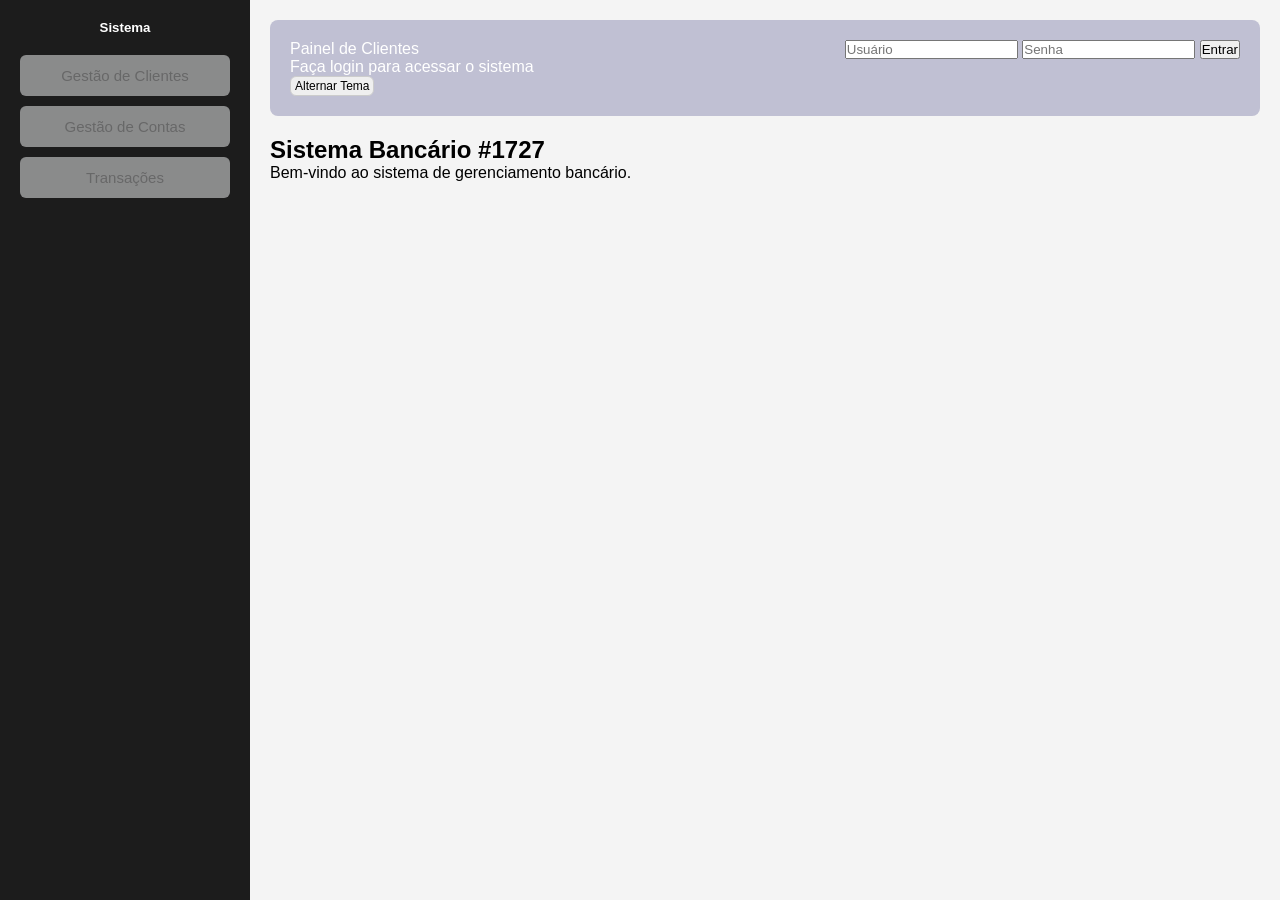
<file: index.html>
<!doctype html>
<html lang="pt-BR">
  <head>
    <meta charset="UTF-8" />
    <meta name="viewport" content="width=device-width, initial-scale=1.0" />

    <title>Gestão de Clientes</title>

    <script src="js/api.js" defer></script>
    <script src="js/validacao.js" defer></script>
    <script src="js/ui.js" defer></script>
    <script src="js/main.js" defer></script>
    <script src="js/auth.js"></script>
    <script src="js/alternarTema.js" defer></script>
    <link href="style.css" rel="stylesheet" />

    <script>
      protegerPagina();
      carregarBoasVindas();
    </script>
  </head>

  <body>
    <div class="wrap">
      <!-- Sidebar -->

      <div id="sidebar">
        <div class="sidebar-header">
          <h5 class="sidebar-title">Sistema</h5>
        </div>

        <div class="sidebar-body">
          <button
            type="button"
            class="btn"
            onclick="location.href = 'clientes.html'"
          >
            Gestão de Clientes
          </button>

          <button
            type="button"
            class="btn"
            onclick="location.href = 'contas.html'"
          >
            Gestão de Contas
          </button>

          <button
            type="button"
            class="btn"
            onclick="location.href = 'transacoes.html'"
          >
            Transações
          </button>

          <button id="logout" class="btn">Sair</button>
        </div>
      </div>

      <section id="content">
        <!-- Main -->

        <main id="main">
          <div class="navbar">
            <div>
              <p id="usuarioLogado">Painel de Clientes</p>

              <p id="boasVindas">Faça login para acessar o sistema</p>

              <button id="btn-tema" type="button">Alternar Tema</button>
            </div>
            <!-- Adicione o botão no topo do <body> (ex: antes do <h1>) -->

            <form id="loginForm">
              <input type="text" id="usuario" placeholder="Usuário" required />

              <input type="password" id="senha" placeholder="Senha" required />

              <button type="button" onclick="entrar(event)">Entrar</button>

              <p id="mensagem"></p>
            </form>
          </div>
        </main>

        <article id="Box">
          <h2>Sistema Bancário #1727</h2>

          <p>Bem-vindo ao sistema de gerenciamento bancário.</p>
        </article>
      </section>
    </div>
  </body>
</html>
</file>
<file: style.css>
/* ====================================== */
/* RESET */
/* ====================================== */

* {
  margin: 0;
  padding: 0;
  box-sizing: border-box;
}

/* ====================================== */
/* LAYOUT */
/* ====================================== */

body {
  font-family: Arial, Helvetica, sans-serif;
  background-color: #f4f4f4;
}

.wrap {
  display: grid;
  grid-template-columns: 250px 1fr;
  min-height: 100vh;
}

/* ====================================== */
/* SIDEBAR */
/* ====================================== */

#sidebar {
  background-color: #1c1c1c;
  color: white;
  padding: 20px;
}

.sidebar-header {
  margin-bottom: 20px;
}

.sidebar-title {
  text-align: center;
}

.sidebar-body {
  display: flex;
  flex-direction: column;
  gap: 10px;
}

/* ====================================== */
/* BOTÕES MENU */
/* ====================================== */

.btn {
  width: 100%;
  padding: 12px;
  border: none;
  border-radius: 6px;
  background-color: #f8f9fa;
  cursor: pointer;
  font-size: 15px;
  transition: 0.2s;
}

.btn:hover {
  background-color: #e9ecef;
}

/* ====================================== */
/* CONTEÚDO */
/* ====================================== */

#content {
  padding: 20px;
  width: 100%;
  overflow-x: hidden;
}

/* ====================================== */
/* TOPO */
/* ====================================== */

#main {
  background-color: rgb(192, 192, 211);
  color: white;
  padding: 20px;
  border-radius: 8px;
  margin-bottom: 20px;
}

.navbar {
  display: flex;
  justify-content: space-between;
  align-items: flex-start;
}

/* ====================================== */
/* BOX DE CONTEÚDO (CLIENTES / CONTAS) */
/* ====================================== */

#box1 {
  background-color: white;
  padding: 20px;
  border-radius: 8px;
  box-shadow: 0 2px 6px rgba(0, 0, 0, 0.1);
}

#box1 h2 {
  margin-bottom: 20px;
}

/* ====================================== */
/* CARDS E FORMULÁRIOS INTERNOS */
/* ====================================== */

.card {
  background-color: #fafafa;
  border: 1px solid #e0e0e0;
  border-radius: 8px;
  padding: 20px;
  margin-bottom: 20px;
}

#form-cliente,
#form-conta {
  display: flex;
  flex-direction: column;
  gap: 10px;
}

#form-cliente input,
#form-conta input,
#form-conta select,
#filtro-cliente-nome,
.card-filtros input {
  padding: 10px;
  border: 1px solid #c7c6c6;
  border-radius: 6px;
  width: 100%;
  background-color: #fff;
  font-size: 14px;
}

#form-cliente button,
#form-conta button {
  margin-top: 5px;
  padding: 10px;
  border: none;
  border-radius: 6px;
  cursor: pointer;
  background-color: #e9ecef;
  font-size: 14px;
  transition: 0.2s;
}

#form-cliente button:hover,
#form-conta button:hover {
  background-color: #ddd;
}

.saldo-info {
  margin-top: 4px;
  font-size: 14px;
  color: #333;
}

/* Estilo para os cards de filtros */
.card-filtros {
  display: flex;
  flex-direction: column;
  gap: 15px;
}

.filtro-grupo {
  display: flex;
  flex-direction: column;
  gap: 5px;
}

/* ====================================== */
/* TABELAS */
/* ====================================== */

table {
  width: 100%;
  border-collapse: collapse;
}

th,
td {
  border: 1px solid #ddd;
  padding: 12px;
  text-align: left;
}

th {
  background-color: #f1f1f1;
}

tr:nth-child(even) {
  background-color: #fafafa;
}

#btn-cancelar {
  display: none;
}

/* ====================================== */
/* RESPONSIVIDADE */
/* ====================================== */

@media (max-width: 768px) {
  .wrap {
    grid-template-columns: 1fr;
  }

  #content {
    width: 100%;
    padding: 15px;
  }

  .sidebar-body {
    flex-direction: row;
    flex-wrap: wrap;
  }

  .btn {
    flex: 1 1 45%;
  }

  .navbar {
    flex-direction: column;
    gap: 15px;
  }

  table {
    display: block;
    overflow-x: auto;
  }
}

@media (max-width: 480px) {
  .btn {
    flex: 1 1 100%;
  }

  #btn-tema {
    width: fit-content;
    margin-left: auto;
  }

  th,
  td {
    font-size: 14px;
    padding: 8px;
  }
}

/* ====================================== */
/* TRANSAÇÕES E FORMULÁRIOS ESPECÍFICOS */
/* ====================================== */

#form-transacao {
  display: flex;
  flex-direction: column;
  gap: 12px;
}

#form-transacao input,
#form-transacao select {
  padding: 10px;
  border: 1px solid #ccc;
  border-radius: 6px;
  width: 100%;
  background-color: #fff;
  font-size: 14px;
}

#form-transacao button[type="submit"] {
  margin-top: 5px;
  padding: 10px;
  border: none;
  border-radius: 6px;
  cursor: pointer;
  background-color: #e9ecef;
  font-size: 14px;
  transition: 0.2s;
}

#form-transacao button[type="submit"]:hover {
  background-color: #ddd;
}

/* Tres campos na mesma linha (Tipo, Número e Dígito) */
.campos-linha-tripla {
  display: grid;
  grid-template-columns: 1fr 1fr 120px;
  gap: 10px;
}

/* Container de paginação */
.paginacao-container {
  display: flex;
  align-items: center;
  justify-content: space-between;
}

.paginacao-container button {
  padding: 8px 16px;
  border: 1px solid #ccc;
  background-color: #fff;
  border-radius: 4px;
  cursor: pointer;
}

.paginacao-container button:hover {
  background-color: #eee;
}

@media (max-width: 600px) {
  .campos-linha-tripla {
    grid-template-columns: 1fr;
  }
}

/* ====================================== */
/*          AJUSTE NOS BOTÕES             */
/* ====================================== */

/* ====================================== */
/* AJUSTES NOS BOTÕES (EDITAR, EXCLUIR E TEMA) */
/* ====================================== */

/* Estilo geral para botões de ação nas tabelas/cards (Editar e Excluir) */
.btn-editar,
.btn-excluir {
  display: inline-flex;
  align-items: center;
  justify-content: center;
  padding: 6px 12px;
  font-size: 13px;
  border: 1px solid #ccc;
  border-radius: 4px;
  cursor: pointer;
  transition:
    background-color 0.2s ease,
    transform 0.1s ease,
    opacity 0.2s ease;
}

/* Espaçamento entre os botões quando estiverem juntos */
.btn-editar {
  margin-right: 6px;
}

/* Efeitos de Hover e Clique para Editar/Excluir */
.btn-editar:hover,
.btn-excluir:hover {
  opacity: 0.85;
}

.btn-editar:active,
.btn-excluir:active,
#btn-tema:active {
  transform: scale(0.96);
}

/* Botão Alternar Tema */
#btn-tema {
  display: inline-flex;
  align-items: center;
  justify-content: center;
  padding: 2px 4px;
  font-size: 12px;
  border: 1px solid #ccc;
  border-radius: 6px;
  cursor: pointer;
  transition:
    background-color 0.2s ease,
    transform 0.1s ease,
    opacity 0.2s ease;
}

#btn-tema:hover {
  opacity: 0.85;
}

/* Ajuste para que os botões de ação não quebrem linha nas tabelas */
td .btn-editar,
td .btn-excluir {
  white-space: nowrap;
}

/* =======================================*/
/*              TEMA ESCURO               */
/* =======================================*/
body.dark {
  background-color: #0b132b;
  color: #e0e6ed;
}
/* =======================================*/
/*                  SIDEBAR               */
/* =======================================*/
body.dark #sidebar {
  background-color: #070d1f;
  color: #ffffff;
}
/* =======================================*/
/*          CONTEÚDO PRINCIPAL           */
/* =======================================*/
body.dark #main {
  background-color: #1c2541;
  color: #ffffff;
}
/* =======================================*/
/*              BOX PRINCIPAL             */
/* =======================================*/
body.dark #box1,
body.dark #Box {
  background-color: #151e3d;
  color: #e0e6ed;
  box-shadow: 0 2px 6px rgba(0, 0, 0, 0.5);
  border: 1px solid #2a3a5e;
}
/* =======================================*/
/*                  CARDS                 */
/* =======================================*/
body.dark .card {
  background-color: #1c2541;
  color: #e0e6ed;
  border: 1px solid #2a3a5e;
}
/* =======================================*/
/*                 TABELAS                */
/* =======================================*/
body.dark table {
  background-color: #1c2541;
  color: #e0e6ed;
}
body.dark th {
  background-color: #070d1f;
  color: #ff7b00;
}
body.dark td {
  border-color: #2a3a5e;
}
body.dark tr:nth-child(even) {
  background-color: #151e3d;
}
/* =======================================*/
/*           INPUTS E SELECTS             */
/* =======================================*/
body.dark input,
body.dark select {
  background-color: #0b132b;
  color: #05025f;
  border: 1px solid #2a3a5e;
}

body.dark #loginForm input {
  color: #c7c6c6;
}

body.dark .filtro-grupo input {
  color: #c7c6c6;
}

body.dark input::placeholder {
  color: #8d99ae;
}
/* =======================================*/
/*                  BOTÕES                */
/* =======================================*/
body.dark .btn {
  background-color: #2a3a5e;
  color: #ffffff;
}
body.dark .btn:hover {
  background-color: #ff7b00;
}
/* =======================================*/
/*              BOTÃO DE TEMA             */
/* =======================================*/
body.dark #btn-tema {
  background-color: #ff7b00;
  color: #ffffff;
}
/* =======================================*/
/*                MENSAGENS               */
/* =======================================*/
body.dark #area-mensagens,
body.dark #erro-cliente,
body.dark #erro-conta,
body.dark #erro-transacao {
  color: #ffb703;
}
/* =======================================*/
/*          TEXTO DE BOAS-VINDAS          */
/* =======================================*/
body.dark #boasVindas,
body.dark #usuarioLogado {
  color: #ff7b00;
}

/* =======================================*/
/*          MENSAGEM DE SALDO             */
/* =======================================*/

body.dark .saldo-info {
  color: #ffb703;
}
</file>
